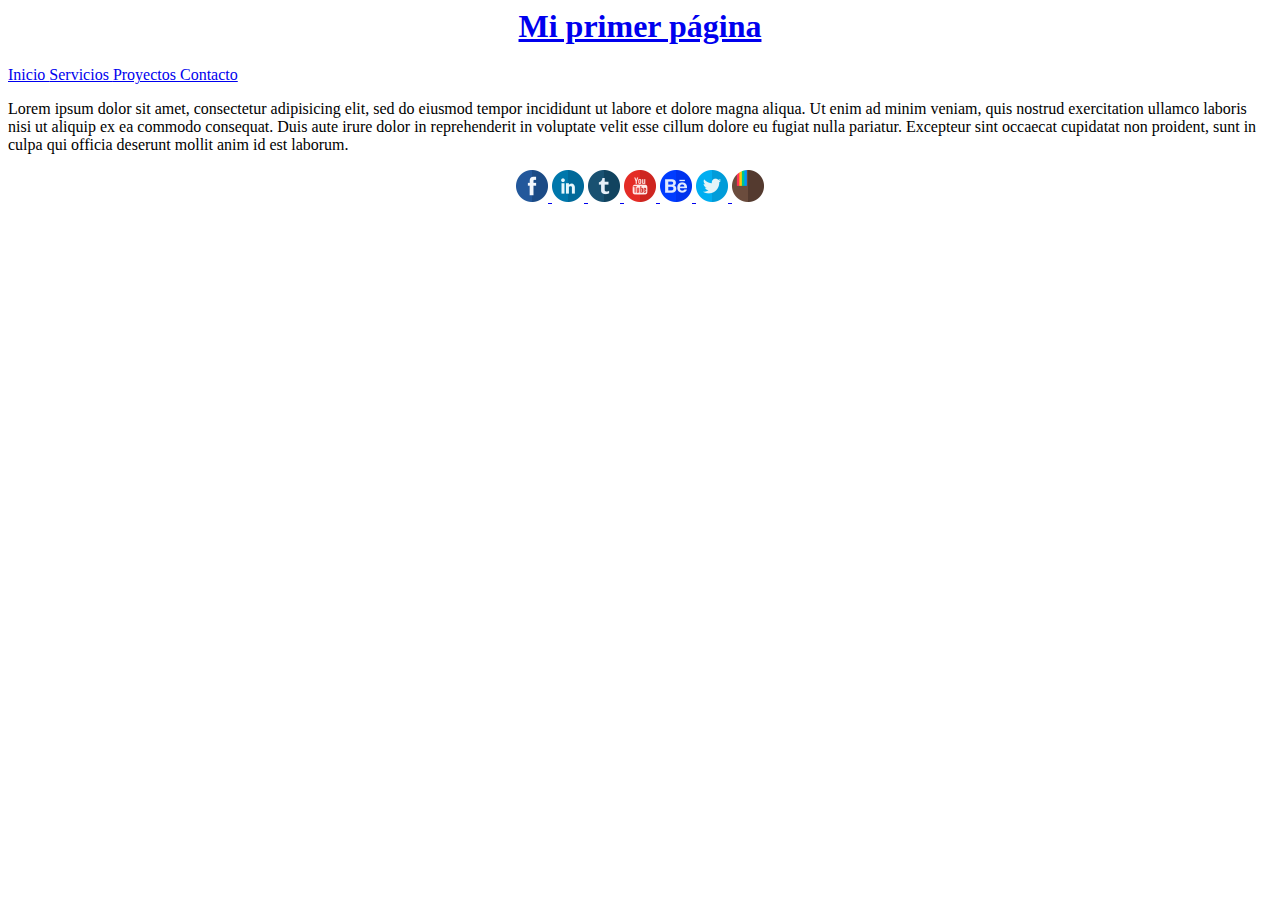
<file: Ejercicio 1/Index.html>
<html>
    <head>
        <title>
            hola mundo
        </title>
        <meta charset="utf-8"/>
    </head>
    <body>
        <header>
            <a href="index.html">
                <h1 style="text-align: center;">
                    Mi primer página
                </h1>
            </a>
            <nav>
                <a href="Index.html" target="_blank">
                    Inicio
                </a>
                <a href="#Sevicios" target="_blank">
                    Servicios
                </a>
                <a href="#Proyectos" target="_blank">
                    Proyectos
                </a>
                <a href="#Contacto" target="_blank">
                    Contacto
                </a>
            </nav>
        </header>
        <p>
            Lorem ipsum dolor sit amet, consectetur adipisicing elit, sed do eiusmod
            tempor incididunt ut labore et dolore magna aliqua. Ut enim ad minim veniam,
            quis nostrud exercitation ullamco laboris nisi ut aliquip ex ea commodo
            consequat. Duis aute irure dolor in reprehenderit in voluptate velit esse
            cillum dolore eu fugiat nulla pariatur. Excepteur sint occaecat cupidatat non
            proident, sunt in culpa qui officia deserunt mollit anim id est laborum.
        </p>
        <footer style="text-align: center;">
            <a href="https://www.facebook.com/" target="_blank">
                <img src="Images/facebook.png" alt="Facebook" height="32"/>
            </a>
            <a href="http://linkedin.com/" target="_blank">
                <img src="Images/linkedin.png" alt="LinkedIn" height="32"/>
            </a>
            <a href="https://www.tumblr.com/" target="_blank">
                <img src="Images/tumblr.png" alt="Tumblr" height="32"/>
            </a>
            <a href="https://www.youtube.com/" target="_blank">
                <img src="Images/utube.png" alt="Youtube" height="32"/>
            </a>
            <a href="https://www.behance.net/" target="_blank">
                <img src="Images/behance.png" alt="Behance" height="32"/>
            </a>
            <a href="https://www.twitter.com/" target="_blank">
                <img src="Images/twitter.png" alt="Twitter" height="32"/>
            </a>
            <a href="https://www.instagram.com/" target="_blank">
                <img src="Images/insta.png" alt="Instagram" height="32"/>
            </a>
        </footer>
    </body>
</html>
</file>
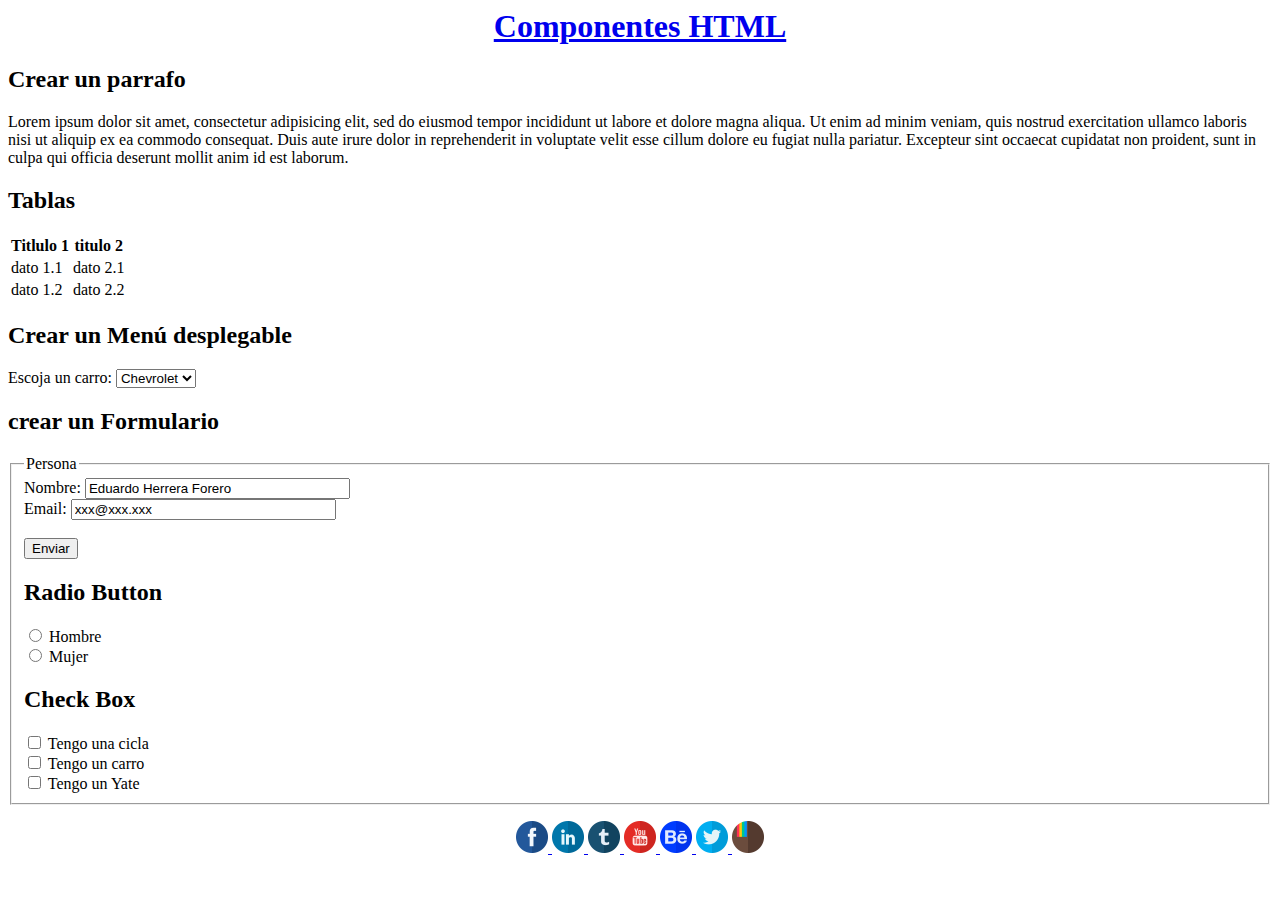
<file: Ejercicio 2/index.html>
<html>
    <head>
        <title>
            hola mundo
        </title>
        <meta charset="utf-8"/>
    </head>
    <body>
        <header>
            <a href="index.html">
                <h1 style="text-align: center;">
                    Componentes HTML
                </h1>
            </a>
        </header>
        <h2>
            Crear un parrafo
        </h2>
        <p>
            Lorem ipsum dolor sit amet, consectetur adipisicing elit, sed do eiusmod
            tempor incididunt ut labore et dolore magna aliqua. Ut enim ad minim veniam,
            quis nostrud exercitation ullamco laboris nisi ut aliquip ex ea commodo
            consequat. Duis aute irure dolor in reprehenderit in voluptate velit esse
            cillum dolore eu fugiat nulla pariatur. Excepteur sint occaecat cupidatat non
            proident, sunt in culpa qui officia deserunt mollit anim id est laborum.
        </p>
        <h2>
            Tablas
        </h2>
        <table>
            <tr>
                <th>
                    Titlulo 1
                </th>
                <th>
                    titulo 2
                </th>
            </tr>
            <tr>
                <td>
                    dato 1.1
                </td>
                <td>
                    dato 2.1
                </td>
            </tr>
            <tr>
                <td>
                    dato 1.2
                </td>
                <td>
                    dato 2.2
                </td>
            </tr>
        </table>
        <h2>
            Crear un Menú desplegable
        </h2>
        <label for="cars">
            Escoja un carro:
        </label>
        <select name="carros" id="carros">
            <option value="Chevrolet">
                Chevrolet
            </option>
            <option value="Renault">
                Renault
            </option>
            <option value="Mazda">
                Mazda
            </option>
            <option value="Ford">
                Ford
            </option>
        </select>
        <h2>
            crear un Formulario
        </h2>
        <form name="Formulario1" action="/actionRecursoServidor.php" method="post">
            <fieldset>
                <legend>
                    Persona
                </legend>
                <label for="Nombre">
                    Nombre:
                </label>
                <input type="text" id="Nombre" name="Nombre" value="Eduardo Herrera Forero" size ="30"/>
                <br/>
                <label for="Email">
                    Email:
                </label>
                <input type="text" id="Email" name="Email" value="xxx@xxx.xxx" size ="30"/>
                <br/>
                <br/>
                <input type="submit" value="Enviar"/>
                <h2>
                    Radio Button
                </h2>
                <input type="radio" name="genero" value="Hombre"/>
                Hombre
                <br/>
                <input type="radio" name="genero" value="Mujer"/>
                Mujer
                <br/>
                <h2>
                    Check Box
                </h2>
                <input type="checkbox" id="vehiculo1" name="vehiculo1" value="Bicicleta"/>
                <label for="vehiculo1">
                    Tengo una cicla
                </label>
                <br/>
                <input type="checkbox" id="vehiculo2" name="vehiculo2" value="Carro"/>
                <label for="vehiculo2">
                    Tengo un carro
                </label>
                <br/>
                <input type="checkbox" id="vehiculo3" name="vehiculo3" value="Yate"/>
                <label for="vehiculo3">
                    Tengo un Yate
                </label>
                <br/>
            </fieldset>
        </form>
        <footer style="text-align: center;">
            <a href="https://www.facebook.com/" target="_blank">
                <img src="Images/facebook.png" alt="Facebook" height="32"/>
            </a>
            <a href="http://linkedin.com/" target="_blank">
                <img src="Images/linkedin.png" alt="LinkedIn" height="32"/>
            </a>
            <a href="https://www.tumblr.com/" target="_blank">
                <img src="Images/tumblr.png" alt="Tumblr" height="32"/>
            </a>
            <a href="https://www.youtube.com/" target="_blank">
                <img src="Images/utube.png" alt="Youtube" height="32"/>
            </a>
            <a href="https://www.behance.net/" target="_blank">
                <img src="Images/behance.png" alt="Behance" height="32"/>
            </a>
            <a href="https://www.twitter.com/" target="_blank">
                <img src="Images/twitter.png" alt="Twitter" height="32"/>
            </a>
            <a href="https://www.instagram.com/" target="_blank">
                <img src="Images/insta.png" alt="Instagram" height="32"/>
            </a>
        </footer>
    </body>
</html>
</file>
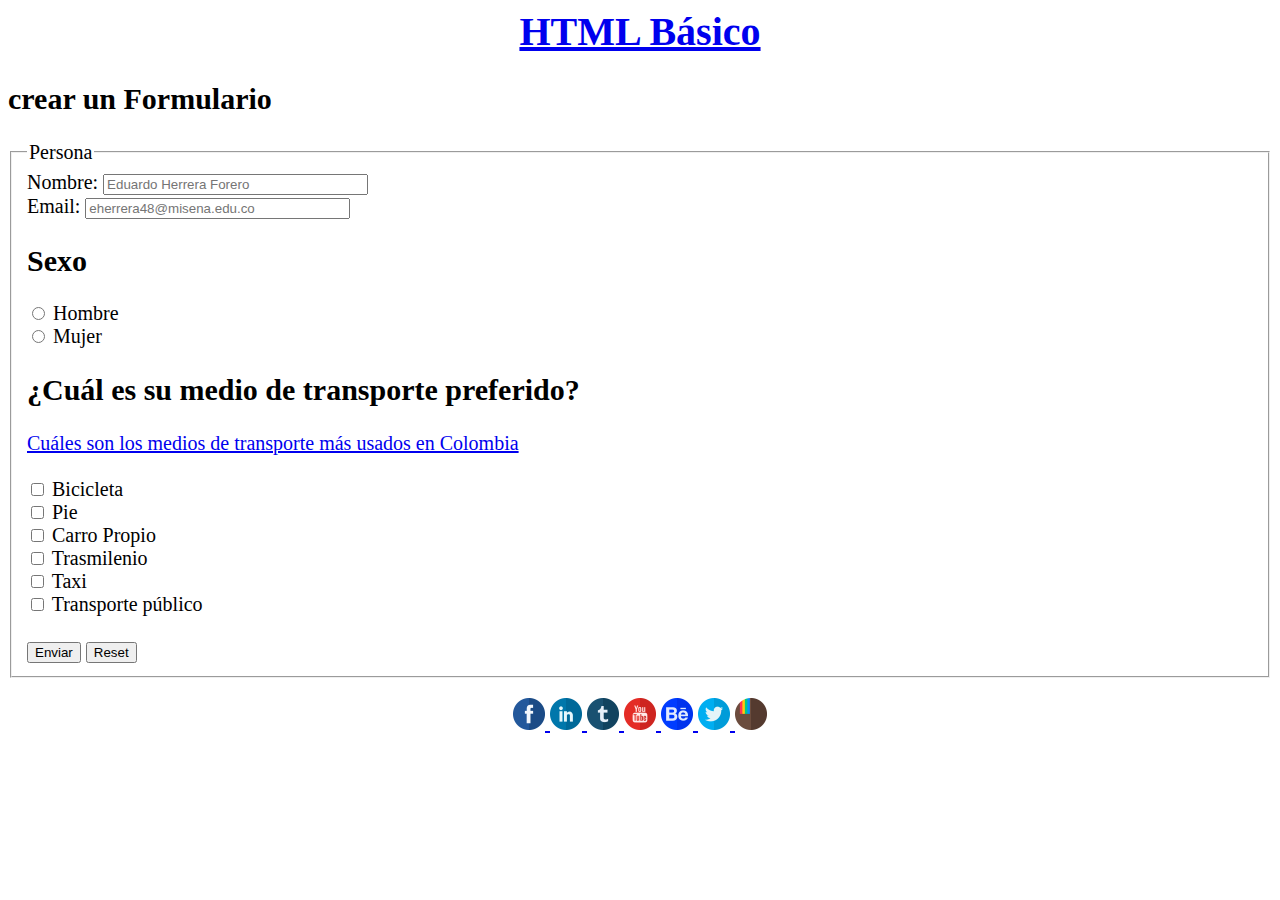
<file: Ejercicio 3/index.html>
<html>
    <head>
        <title>
            Formulario, Roboto Fonts y enlaces a otras páginas
        </title>
        <meta charset="utf-8"/>
    </head>
    <style type="text/css">
            body {
                font-family: roboto;
                font-size: 20px
            }
    
    </style>
    <body>
        <header>
            <a href="index.html">
                <h1 style="text-align: center;">
                    HTML Básico
                </h1>
            </a>
        </header>
        <h2>
            crear un Formulario
        </h2>
        <form name="Formulario1" action="/actionRecursoServidor.php" method="post">
            <fieldset>
                <legend>
                    Persona
                </legend>
                <label for="Nombre">
                    Nombre:
                </label>
                <input type="text" id="Nombre" name="Nombre" placeholder="Eduardo Herrera Forero" size ="30"/>
                <br/>
                <label for="Email">
                    Email:
                </label>
                <input type="Email" id="Email" name="Email" placeholder="eherrera48@misena.edu.co" size ="30"/>
                <br/>
                <h2>
                    Sexo
                </h2>
                <input type="radio" name="genero" value="Hombre"/>
                Hombre
                <br/>
                <input type="radio" name="genero" value="Mujer"/>
                Mujer
                <br/>
                <h2>
                    ¿Cuál es su medio de transporte preferido?
                </h2>
                <a href="https://www.expat.com/es/guia/america-del-sur/colombia/13932-transportes-en-colombia.html" target="_blank">
                    Cuáles son los medios de transporte más usados en Colombia
                </a>
                <br/>
                <br/>
                <input type="checkbox" id="vehiculo1" name="vehiculo1" value="Bicicleta"/>
                <label for="vehiculo1">
                    Bicicleta
                </label>
                <br/>
                <input type="checkbox" id="vehiculo1" name="vehiculo1" value="Pie"/>
                <label for="vehiculo1">
                    Pie
                </label>
                <br/>
                <input type="checkbox" id="vehiculo2" name="vehiculo2" value="Carro"/>
                <label for="vehiculo2">
                    Carro Propio
                </label>
                <br/>
                <input type="checkbox" id="vehiculo3" name="vehiculo3" value="Trasmilenio"/>
                <label for="vehiculo3">
                    Trasmilenio
                </label>
                <br/>
                <input type="checkbox" id="vehiculo3" name="vehiculo3" value="Taxi"/>
                <label for="vehiculo3">
                    Taxi
                </label>
                <br/>
                <input type="checkbox" id="vehiculo3" name="vehiculo3" value="Publico"/>
                <label for="vehiculo3">
                    Transporte público
                </label>
                <br/>
                <br/>
                <input type="submit" value="Enviar"/>
                <input type="reset"/>
            </fieldset>
        </form>
        <footer style="text-align: center;">
            <a href="https://www.facebook.com/" target="_blank">
                <img src="Images/facebook.png" alt="Facebook" height="32"/>
            </a>
            <a href="http://linkedin.com/" target="_blank">
                <img src="Images/linkedin.png" alt="LinkedIn" height="32"/>
            </a>
            <a href="https://www.tumblr.com/" target="_blank">
                <img src="Images/tumblr.png" alt="Tumblr" height="32"/>
            </a>
            <a href="https://www.youtube.com/" target="_blank">
                <img src="Images/utube.png" alt="Youtube" height="32"/>
            </a>
            <a href="https://www.behance.net/" target="_blank">
                <img src="Images/behance.png" alt="Behance" height="32"/>
            </a>
            <a href="https://www.twitter.com/" target="_blank">
                <img src="Images/twitter.png" alt="Twitter" height="32"/>
            </a>
            <a href="https://www.instagram.com/" target="_blank">
                <img src="Images/insta.png" alt="Instagram" height="32"/>
            </a>
        </footer>
    </body>
</html>
</file>
